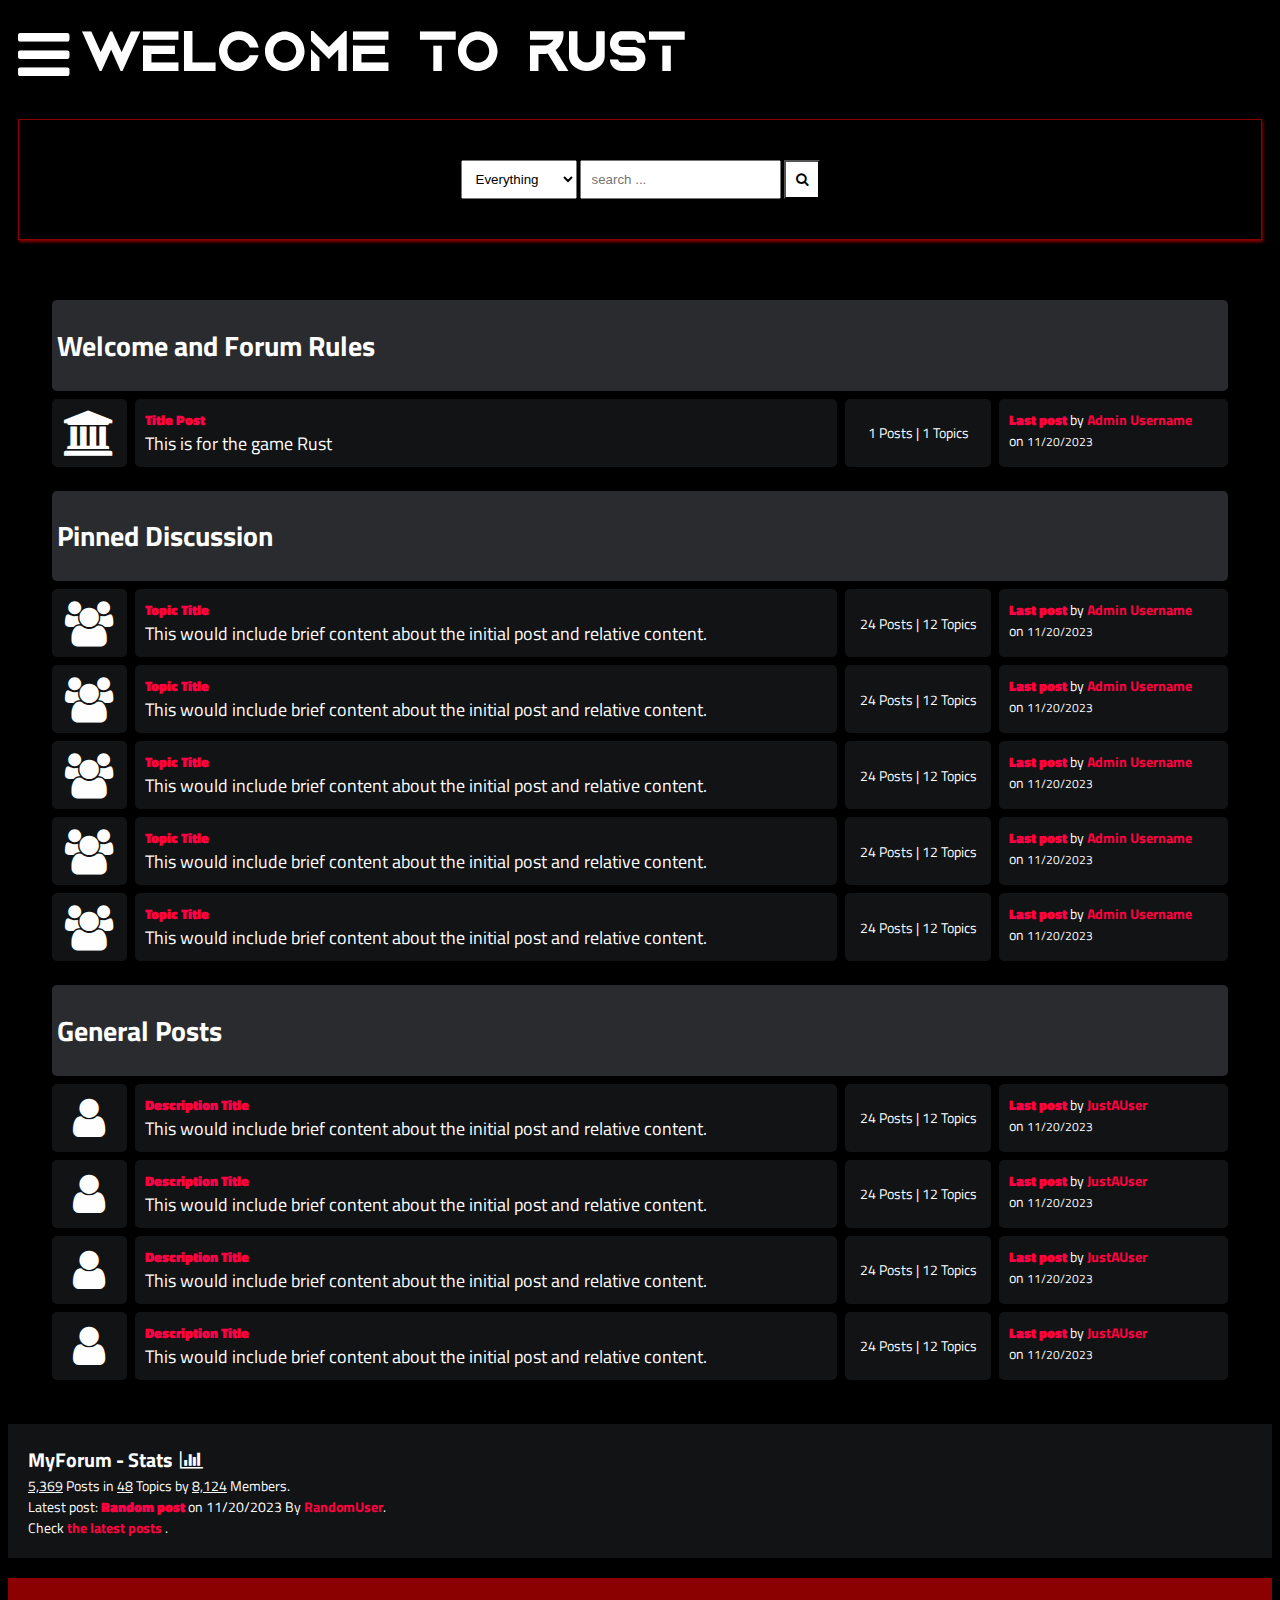
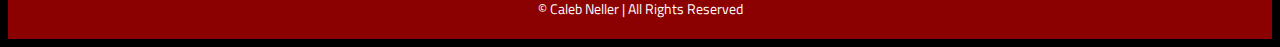
<file: forums.html>
<!DOCTYPE html>
<html lang="en">
<head>
    <meta charset="UTF-8">
    <meta name="viewport" content="width=device-width, initial-scale=1.0">
    <title>Forum</title>
    <link rel="stylesheet" href="style.css">
    <link rel="stylesheet" href="https://cdnjs.cloudflare.com/ajax/libs/font-awesome/4.7.0/css/font-awesome.min.css">
    <link rel="preconnect" href="https://fonts.gstatic.com">
    <link href="https://fonts.googleapis.com/css2?family=Titillium+Web:ital@1&display=swap" rel="stylesheet">
</head>

<body>
    <header>
        <!--NavBar Section-->
        <div class="navbar">
            <nav class="navigation hide" id="navigation">
                <span class="close-icon" id="close-icon" onclick="showIconBar()"><i class="fa fa-close"></i></span>
                <ul class="nav-list">
					<li class="nav-item"><a href="index.html">Rust</a></li>
                    <li class="nav-item"><a href="forums.html">Forums</a></li>
                    <li class="nav-item"><a href="posts.html">Posts</a></li>
                    <li class="nav-item"><a href="detail.html">Detail</a></li>
					<li class="nav-item"><a href="gallery.html">Gallery</a></li>
                </ul>
            </nav>
            <a class="bar-icon" id="iconBar" onclick="hideIconBar()"><i class="fa fa-bars"></i></a>
            <div class="brand">Welcome To Rust</div>
        </div>
        <!--SearchBox Section-->
        <div class="search-box">
            <div>
                <select name="" id="">
                    <option value="Everything">Everything</option>
                    <option value="Titles">Titles</option>
                    <option value="Descriptions">Descriptions</option>
                </select>
                <input type="text" name="q" placeholder="search ...">
                <button><i class="fa fa-search"></i></button>
            </div>
        </div>
    </header>
		<!--Admin Header-->
    <div class="container">
        <div class="subforum">
            <div class="subforum-title">
                <h1>Welcome and Forum Rules</h1>
            </div>
            <div class="subforum-row">
                <div class="subforum-icon subforum-column center">
                    <i class="fa fa-university" aria-hidden="true"></i>
                </div>
                <div class="subforum-description subforum-column">
                    <h4><a href="posts.html">Title Post</a></h4>
                    <p>This is for the game Rust</p>
                </div>
                <div class="subforum-stats subforum-column center">
                    <span>1 Posts | 1 Topics</span>
                </div>
                <div class="subforum-info subforum-column">
                    <b><a href="">Last post</a></b> by <a href="">Admin Username</a> 
                    <br>on <small>11/20/2023</small>
                </div>
            </div>
        </div>
        <!--Pinned Discussions-->
		
        <div class="subforum">
            <div class="subforum-title">
                <h1>Pinned Discussion</h1>
            </div>
            <div class="subforum-row">
                <div class="subforum-icon subforum-column center">
                    <i class="fa fa-users" aria-hidden="true"></i>
                </div>
                <div class="subforum-description subforum-column">
                    <h4><a href="posts.html">Topic Title</a></h4>
                    <p>This would include brief content about the initial post and relative content.</p>
                </div>
                <div class="subforum-stats subforum-column center">
                    <span>24 Posts | 12 Topics</span>
                </div>
                <div class="subforum-info subforum-column">
                    <b><a href="">Last post</a></b> by <a href="">Admin Username</a> 
                    <br>on <small>11/20/2023</small>
                </div>
            </div>
            <hr class="subforum-devider">
            <div class="subforum-row">
                <div class="subforum-icon subforum-column center">
                    <i class="fa fa-users" aria-hidden="true"></i>
                </div>
                <div class="subforum-description subforum-column">
                    <h4><a href="posts.html">Topic Title</a></h4>
                    <p>This would include brief content about the initial post and relative content.</p>
                </div>
                <div class="subforum-stats subforum-column center">
                    <span>24 Posts | 12 Topics</span>
                </div>
                <div class="subforum-info subforum-column">
                    <b><a href="">Last post</a></b> by <a href="">Admin Username</a> 
                    <br>on <small>11/20/2023</small>
                </div>
            </div>
            <hr class="subforum-devider">
            <div class="subforum-row">
                <div class="subforum-icon subforum-column center">
                    <i class="fa fa-users" aria-hidden="true"></i>
                </div>
               <div class="subforum-description subforum-column">
                    <h4><a href="posts.html">Topic Title</a></h4>
                    <p>This would include brief content about the initial post and relative content.</p>
                </div>
                <div class="subforum-stats subforum-column center">
                    <span>24 Posts | 12 Topics</span>
                </div>
                <div class="subforum-info subforum-column">
                    <b><a href="">Last post</a></b> by <a href="">Admin Username</a> 
                    <br>on <small>11/20/2023</small>
                </div>
            </div>
            <hr class="subforum-devider">
            <div class="subforum-row">
                <div class="subforum-icon subforum-column center">
                    <i class="fa fa-users" aria-hidden="true"></i>
                </div>
                <div class="subforum-description subforum-column">
                    <h4><a href="posts.html">Topic Title</a></h4>
                    <p>This would include brief content about the initial post and relative content.</p>
                </div>
                <div class="subforum-stats subforum-column center">
                    <span>24 Posts | 12 Topics</span>
                </div>
                <div class="subforum-info subforum-column">
                    <b><a href="">Last post</a></b> by <a href="">Admin Username</a> 
                    <br>on <small>11/20/2023</small>
                </div>
            </div>
            <hr class="subforum-devider">
            <div class="subforum-row">
                <div class="subforum-icon subforum-column center">
                    <i class="fa fa-users" aria-hidden="true"></i>
                </div>
                <div class="subforum-description subforum-column">
                    <h4><a href="posts.html">Topic Title</a></h4>
                    <p>This would include brief content about the initial post and relative content.</p>
                </div>
                <div class="subforum-stats subforum-column center">
                    <span>24 Posts | 12 Topics</span>
                </div>
                <div class="subforum-info subforum-column">
                    <b><a href="">Last post</a></b> by <a href="">Admin Username</a> 
                    <br>on <small>11/20/2023</small>
                </div>
            </div>
        </div>
        <!--User Discussion-->
        <div class="subforum">
            <div class="subforum-title">
                <h1>General Posts</h1>
            </div>
            <div class="subforum-row">
                <div class="subforum-icon subforum-column center">
                    <i class="fa fa-user" aria-hidden="true"></i>
                </div>
                <div class="subforum-description subforum-column">
                    <h4><a href="posts.html">Description Title</a></h4>
                    <p>This would include brief content about the initial post and relative content.</p>
                </div>
                <div class="subforum-stats subforum-column center">
                    <span>24 Posts | 12 Topics</span>
                </div>
                <div class="subforum-info subforum-column">
                    <b><a href="">Last post</a></b> by <a href="">JustAUser</a> 
                    <br>on <small>11/20/2023</small>
                </div>
            </div>
            <hr class="subforum-devider">
            <div class="subforum-row">
                <div class="subforum-icon subforum-column center">
                   <i class="fa fa-user" aria-hidden="true"></i>
                </div>
                <div class="subforum-description subforum-column">
                    <h4><a href="posts.html">Description Title</a></h4>
                    <p>This would include brief content about the initial post and relative content.</p>
                </div>
                <div class="subforum-stats subforum-column center">
                    <span>24 Posts | 12 Topics</span>
                </div>
                <div class="subforum-info subforum-column">
                    <b><a href="">Last post</a></b> by <a href="">JustAUser</a> 
                    <br>on <small>11/20/2023</small>
                </div>
            </div>
            <hr class="subforum-devider">
            <div class="subforum-row">
                <div class="subforum-icon subforum-column center">
                   <i class="fa fa-user" aria-hidden="true"></i>
                </div>
                <div class="subforum-description subforum-column">
                    <h4><a href="posts.html">Description Title</a></h4>
                    <p>This would include brief content about the initial post and relative content.</p>
                </div>
                <div class="subforum-stats subforum-column center">
                    <span>24 Posts | 12 Topics</span>
                </div>
                <div class="subforum-info subforum-column">
                    <b><a href="">Last post</a></b> by <a href="">JustAUser</a> 
                    <br>on <small>11/20/2023</small>
                </div>
            </div>
            <hr class="subforum-devider">
            <div class="subforum-row">
                <div class="subforum-icon subforum-column center">
                    <i class="fa fa-user" aria-hidden="true"></i>
                </div>
                <div class="subforum-description subforum-column">
                    <h4><a href="posts.html">Description Title</a></h4>
                    <p>This would include brief content about the initial post and relative content.</p>
                </div>
                <div class="subforum-stats subforum-column center">
                    <span>24 Posts | 12 Topics</span>
                </div>
                <div class="subforum-info subforum-column">
                    <b><a href="">Last post</a></b> by <a href="">JustAUser</a> 
                    <br>on <small>11/20/2023</small>
                </div>
            </div>

           
        </div>
        <!---->
    </div>

    <!-- Forum Info -->
    <div class="forum-info">
        <div class="chart">
            MyForum - Stats &nbsp;<i class="fa fa-bar-chart"></i>
        </div>
        <span><u>5,369</u> Posts in <u>48</u> Topics by <u>8,124</u> Members.</span><br>
        <span>Latest post: <b><a href="">Random post</a></b> on 11/20/2023 By <a href="">RandomUser</a></span>.<br>
        <span>Check <a href="">the latest posts</a> .</span><br>
    </div>

    <footer>
        <span>&copy;  Caleb Neller | All Rights Reserved</span>
    </footer>
    <script src="main.js"></script>
</body>
</html>
</file>
<file: style.css>
/* ########################################### */
/*                 Global                      */
/* ########################################### */
*{
    box-sizing: border-box;
}

html{
    font-size: 14px;
    font-family: 'Titillium Web', sans-serif;
    background-color:rgb(0,0,0);
	background-image: url('https://images4.alphacoders.com/980/980708.png');
    color:#FEFEFE;
}

a{
    color:#FF0042;
    font-weight: bolder;
    text-decoration: none;
}

h1{
    font-size:16px;
    font-weight: bolder;
}

/* ########################################### */
/*                 Welcome                     */
/* ########################################### */

/* Add or modify styles as needed */
/* Common styles for header and footer */
.welcome-header,
.welcome-footer {
    background-color: #1C1C1C;
    color: #fff;
    text-align: center;
    padding: 20px;
}

.welcome-header h1 {
    font-size: 36px;
    margin-bottom: 10px;
}

.welcome-header p {
    font-size: 18px;
    margin-bottom: 20px;
}

.logo img {
    max-width: 100px; /* Adjust the max-width as needed */
    height: auto; /* Maintain aspect ratio */
    border-radius: 50%; /* Optional: Add a border-radius for a circular look */
}

h1 {
    font-size: 2rem; /* Adjust the font size of the heading */
}

p {
    margin-top: 10px;
    font-size: 1.25rem;
}

.features {
    display: flex;
    justify-content: space-around;
    padding: 40px;
}

/* Features Section */
.feature {
    text-align: center;
}

.feature i {
    font-size: 36px;
    margin-bottom: 10px;
}

.features {
    display: flex;
    justify-content: space-around;
    align-items: center;
    margin: 40px 0;
}

.feature {
    text-align: center;
}

.feature img {
    width: 360px;
    height: 240px;
    object-fit: cover; /* Maintain aspect ratio while covering the specified size */
    border-radius: 8px; /* Optional: Add rounded corners for a nicer look */
}

.feature h2 {
    margin-top: 10px;
    font-size: 1.5rem;
}

.feature p {
    margin-top: 10px;
    font-size: 1rem;
}


.video {
    text-align: center;
    padding: 40px;
}

.cta {
    background-color: #1C1C1C;
    color: #fff;
    text-align: center;
    padding: 40px;
}

.cta h2 {
    font-size: 30px;
    margin-bottom: 20px;
}

.btn {
    display: inline-block;
    padding: 10px 20px;
    font-size: 18px;
    text-decoration: none;
    color: #fff;
    background-color: #8B0000;
    border-radius: 5px;
    transition: background-color 0.3s;
}

.btn:hover {
    background-color: #FF0042;
}


/* ########################################### */
/*          gallery.html                       */
/* ########################################### */

/* Gallery styles */
.gallery {
    display: flex;
    flex-wrap: wrap;
    justify-content: space-around;
    margin: 20px;
}

.gallery-item {
    position: relative;
    margin: 10px;
    box-shadow: 0 0 10px rgba(0, 0, 0, 0.1);
    overflow: hidden;
    transition: transform 0.3s;
    border-radius: 5px;
    background-color: #111314;
}

.gallery-header {
    text-align: center;
    margin-top: 20px;
    border-bottom: 1px solid #8B0000;
    padding-bottom: 10px; /* Adjust as needed for spacing */
}

.gallery-header h2 {
    color: #fff;
    font-size: 36px;
    margin-bottom: 0;
}

.gallery-item img {
    max-width: 420px;
    max-height: 360px;
    width: auto;
    height: auto;
    display: block;
    margin: auto;
}

.gallery-details {
    position: absolute;
    bottom: 0;
    left: 0;
    width: 100%;
    padding: 10px;
    background-color: rgba(0, 0, 0, 0.7);
    color: #fff;
    text-align: center;
    opacity: 0;
    transition: opacity 0.3s;
}

.gallery-item:hover .gallery-details {
    opacity: 1;
}

.gallery-details .date {
    font-size: 14px;
    margin-bottom: 5px;
}

.gallery-details .title {
    font-size: 18px;
    margin-bottom: 5px;
}

.gallery-details .description {
    font-size: 14px;
    margin-bottom: 5px;
}
.gallery-details .caption {
    text-align: center;
    padding: 10px;
    color: #fff;
}

/* NEWS Section */
.news-section {
    display: flex;
    justify-content: space-between;
    margin-top: 0px;
    padding: 0px;
    background-color: #111314;
    border-radius: 5px;
}

.news-section ul {
    list-style-type: none;
    padding: 0;
    margin: 0;
    display: flex;
}

.news-section li {
    margin: 0 58px;
}

.news-section a {
    color: #FF0042;
    text-decoration: none;
    font-weight: bold;
}

.news-section a:hover {
    text-decoration: underline;
}



/* Responsive styles for smartphones */
@media screen and (max-width: 460px) {
    .gallery-item {
        width: 100%;
    }
}


/* ########################################### */
/*           Forums.html                       */
/* ########################################### */
.container{
    margin: 20px;
    padding: 20px;
}

.subforum{
    margin-top:20px;
}

.subforum-title{
    background-color:#292B2E;
    padding: 5px;
    border-radius: 5px;
    margin:4px;
}

.subforum-row{
    display: grid;
    grid-template-columns: 7% 60% 13% 20%;
}

.subforum-column{
    padding: 10px;
    margin:4px;
    border-radius: 5px;
    background-color:#111314;
}

.subforum-description *{
    margin-block: 0;
}

.center{
    display: flex;
    justify-content: center;
    align-items: center;
}

.subforum-icon i{
    font-size: 45px;
}

.subforum-devider{
    display: none;   
}


/* For the smartphones */
@media screen and (max-width: 460px) {
    .container{
        margin: 10px;
        padding: 10px;
    }

    .subforum-row{
        display: grid;
        grid-template-columns: 25% 75%;
        grid-template-rows: 65% 35%;
    }

    .subforum-devider{
        display: block;
        border: 0;
        height: 1px;
        background-image: linear-gradient(to right, rgba(190, 190, 190, 0), rgba(255, 255, 255, 0.75), rgba(190, 190, 190, 0));
    }

    

  }

/* For the tablets */
@media screen and (min-width: 460px) and (max-width: 1024px) {
    .container{
        margin: 15px;
        padding: 15px;
    }

    .subforum-row{
        display: grid;
        grid-template-columns: 10% 60% 10% 20%;
    }

    .subforum-icon i{
        font-size: 35px;
    }

    html{
        font-size: 14px;
    }

    h1{
        font-size: 16px;
    }

  }
/*   Header Section    */

header{
    margin-inline: 10px;
}
  /* Nav Bar styles */
.navbar{
    display:flex;
    align-items: center;
}
.navigation{
    background-color:#9f0a0c;
    padding: 10px;
    width: 65%;
    display: inline-block;
    border-radius: 5px;
    max-height: 80px;
    margin-right:10px;
}

.close-icon i{
    font-size:60px;
    float: left;
    cursor: pointer;
}

.nav-list{
    list-style-type:none;
    overflow: hidden;
}

.nav-item a{
    float: right;
    display:block;
    text-align: center;
    margin-inline: 20px;
    font-size: 20px;
    padding: 10px;
    color:#fff;
}

.nav-item a:hover{
    background-color: rgb(0,0,0,0.1);
}

.hide{
    display: none;
}

.bar-icon{
    font-size: 60px;
    display: inline-block;
    margin-right:10px;
    color: #fff;
    cursor: pointer;
}

@font-face {
    font-family:aquire;
    src:url(aquire.otf);
}

.brand{
    font-size:60px;
    display: inline-block;
    font-family:aquire;
}

/*Navbar for the smartphones*/
@media screen and (max-width: 460px){
    .navigation{
        max-height: auto;
    }
    
    .close-icon i{
        font-size:30px;
    }
    
    .nav-item a{
        float:left;
        display:inline;
        margin-inline: 3px;
        font-size: 10px;
        padding: 5px;
    }
    
    
    .bar-icon{
        font-size: 30px;
    }
 
    .brand{
        font-size:20px;
    }
}

  /* Search Box styles */
.search-box{
    border: solid 1px #8B0000;
    margin-top: 20px;
    padding: 40px;
    display:flex;
    justify-content: center;
    box-shadow:1px 2px 3px #8B0000;
}

.search-box select{
    padding: 10px;
}

.search-box input{
    padding: 10px;
}

.search-box button{
    padding: 10px;
    background-color:#fff;
    color:#000000;
}

.search-box button:hover{
    background-color: #000000;
    color: #fff;
    box-shadow: 1px 2px 3px #fff;
}

/* search box for smrtphones */
@media screen and (max-width: 460px){
    .search-box input, .search-box button, .search-box select{
        min-width: 300px;
        margin-top: 5px;
    }    

}

/* forum info Styling */
.forum-info{
    padding: 20px;
    background-color: #111314;
}

.chart{
    font-size:20px;
    font-weight:bold;
}
/* Footer Styling */

footer{
    margin-top: 20px;
    padding: 20px;
    background-color:  #8B0000;
    display: block;
    text-align: center;
}

/* ########################################### */
/*            posts.html                       */
/* ########################################### */

/* posts table's head  */
.table-head{
    display: flex;
}

.table-head div{
    padding: 5px;
    margin: 2px;
    background-color: #2C2C2C;
    font-weight: bold;
}

.table-head .status{
    flex: 5%;
}

.table-head .subjects{
    flex: 70%;
}

.table-head .replies{
    flex: 10%;
}

.table-head .last-reply{
    flex: 15%;
}

/* posts table's body  */

.table-row{
    display: flex;
}

.table-row .status, .table-row .subjects, .table-row .replies, .table-row .last-reply{
    padding: 5px;
    margin: 2px;
    background-color: #131415;
}

.table-row .status{
    flex: 5%;
    font-size: 30px;
    text-align: center;
}

.table-row .subjects{
    flex: 70%;
}

.table-row .replies{
    flex: 10%;
}

.table-row .last-reply{
    flex: 15%;
}

/* navigation path*/
.navigate{
    margin-block: 20px;
    font-weight: lighter;
    font-size: 24px;
}

.navigate a{
    color: #fff;
}

.navigate a:hover{
    color:#FF0042;
    font-weight: bolder;
}

/* Pagination*/

.pagination{
    padding: 20px;
    font-size: 15px;
}

.pagination a{
    color: #fff;
    margin-inline: 5px;
    padding: 5px 10px;
    border: solid 0.5px #fff;
}

.pagination a:hover{
    opacity: 0.5;
}

.note{
    background-color:#111314;
    padding: 20px;
    display: block;
}

.note span{
    font-size: 20px;
    margin-block: 5px;
}


/* ########################################### */
/*            detail.html                      */
/* ########################################### */

body.detail-page {
    background-image: url('https://images4.alphacoders.com/980/980708.png');
    background-size: cover;
    background-repeat: no-repeat;
    background-attachment: fixed;
}

.head {
    display: flex;
    background-color: #2C2C2C;
    padding: 5px;
    font-weight: bold;
    font-size: 15px;
}

.authors {
    flex: 20%;
}

.content {
    flex: 80%;
}

.body {
    display: flex;
    background-color: #131415;
    padding: 10px;
    margin-top: 5px;
}

.body .authors .username {
    font-size: 20px;
}

.body .authors img {
    max-width: 50px;
    max-height: 80px;
}

.body .content .comment button {
    border: none;
    padding: 10px;
    font-weight: bolder;
    box-shadow: 4px 6px #fff;
    cursor: pointer;
    float: right;
}

/* Add any additional styles specific to the "detail" page here */


/* comment section */
.comment-area{
    margin-bottom:50px;
}

.comment-area textarea{
    width: 100%;
    min-height: 100px;
    padding: 10px;
    margin-block: 10px;
}

.comment-area input{
    float: right;
    padding: 10px;
    border-radius: 10px;
    cursor: pointer;
}

.comment-area input:hover{
    border: solid 1px #000000;
}
</file>
